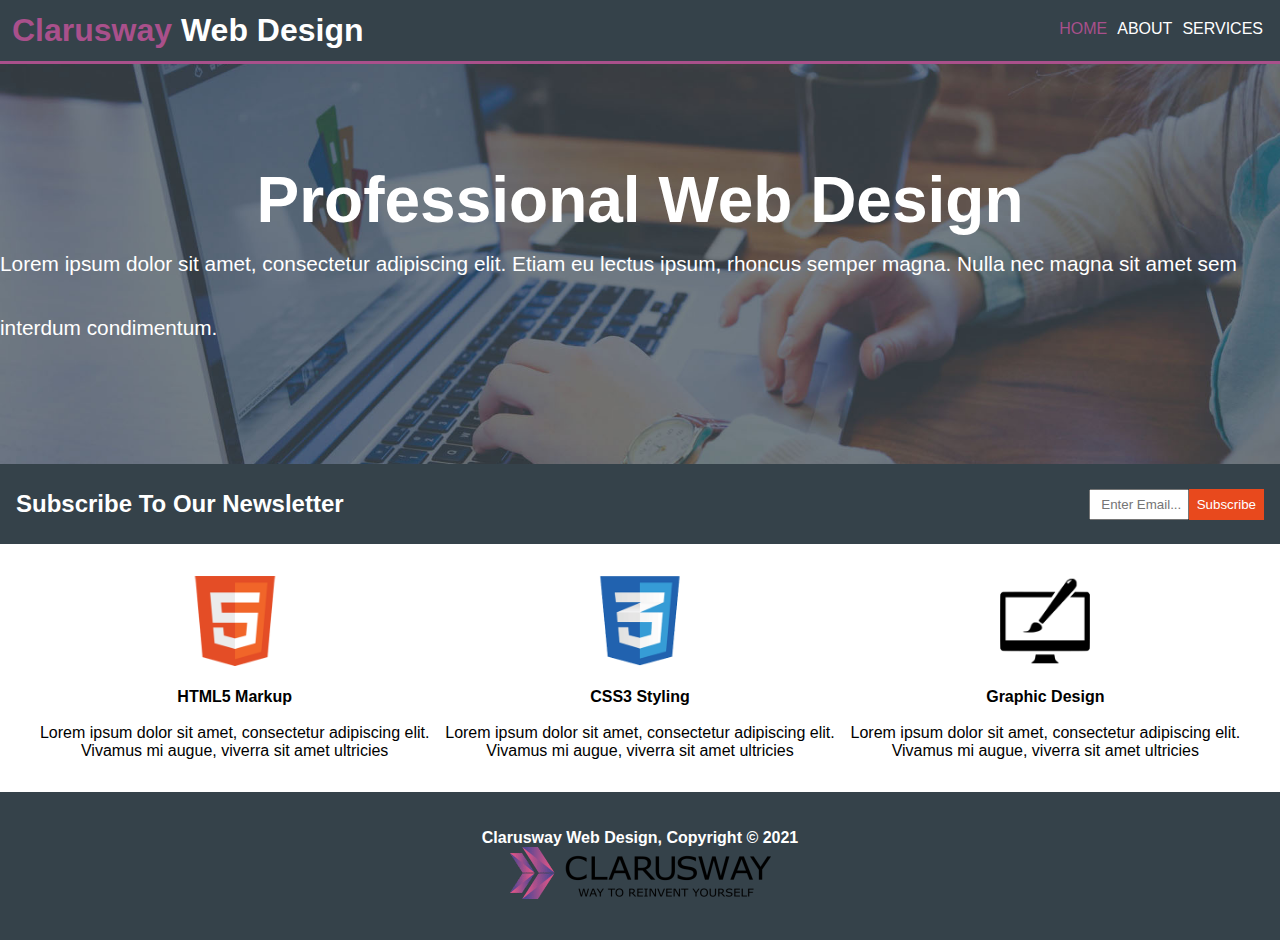
<file: index.html>
<!DOCTYPE html>
<html lang="en">
<head>
    <meta charset="UTF-8">
    <meta http-equiv="X-UA-Compatible" content="IE=edge">
    <meta name="viewport" content="width=device-width, initial-scale=1.0">
    <title>Clarusway Web Desing</title>
    <link rel="stylesheet" href="style.css">
    <link rel="preconnect" href="https://fonts.googleapis.com">
<link rel="preconnect" href="https://fonts.gstatic.com" crossorigin>
<link href="https://fonts.googleapis.com/css2?family=Fjalla+One&family=Lato&display=swap" rel="stylesheet">
</head>
<body>

<!---------------------------------------1.Area---------------------------------->
    
    <div id="area">
        <ul class="section">
            <li class="section-one"><span>Clarusway</span> Web Design</li>
            <li><a href="index.html"><span>HOME</span></a></li>
            <li><a href="about.html" target="_blank">ABOUT</a></li>
            <li><a href="services.html" target="_blank">SERVICES</a></li>
        </ul>
    </div>

<!----------------------------------------2.Area---------------------------------->


        <header>
           <h1>Professional Web Design</h1>

           <p>Lorem ipsum dolor sit amet, consectetur adipiscing elit. Etiam eu lectus ipsum, rhoncus semper magna. Nulla nec magna sit amet sem interdum condimentum.</p>
        </header>


<!----------------------------------------3.Area----------------------------------->     

   <div id="area-2">
       <label for="mail">
       <h2 class="left">Subscribe To Our Newsletter</h2>
    </label>
       <div class="right">
        <form action="result.html" method="get">
        <input class="mail" type="email" name="mail" id="mail" placeholder="Enter Email...">
        <input class="button" type="submit" value="Subscribe" >
        </form>
      </div>

   </div>

       
   

<!----------------------------------------1.Images---------------------------------->

   <div id="area-3">
        <div class="section-html">
            <img src="images/logo_html.png" alt="html"><br><br>
            <h4>HTML5 Markup</h4><br>
            <p>Lorem ipsum dolor sit amet, consectetur adipiscing elit. Vivamus mi augue, viverra sit amet ultricies</p>
        </div><br>    
<!-----------------------------------------2.Images--------------------------------->           
       <div class="section-css">
        <img src="images/logo_css.png" alt="css"><br><br>
        <h4>CSS3 Styling</h4><br>
        <p>Lorem ipsum dolor sit amet, consectetur adipiscing elit. Vivamus mi augue, viverra sit amet ultricies</p>
       </div><br>
<!----------------------------------------3.ımages----------------------------------->
       <div class="section-brush">
        <img src="./images/logo_brush.png" alt="brush"><br><br>
        <h4>Graphic Design</h4><br>
        <p>Lorem ipsum dolor sit amet, consectetur adipiscing elit. Vivamus mi augue, viverra sit amet ultricies</p>
       </div>

   </div>   

       
<!-----------------------------------------4.Area------------------------------------->

    <div id="area-4">
        <div class="section-2">
           <h4>Clarusway Web Design, Copyright &copy; 2021</h4>
        </div>  
<!------------------------------------------4.Images---------------------------------->        
        <div class="section-logo">
           <img src="images/clarusway_logo.png" alt="claruswaylogo">
       </div>

    </div>
        
</body>
</html>
</file>
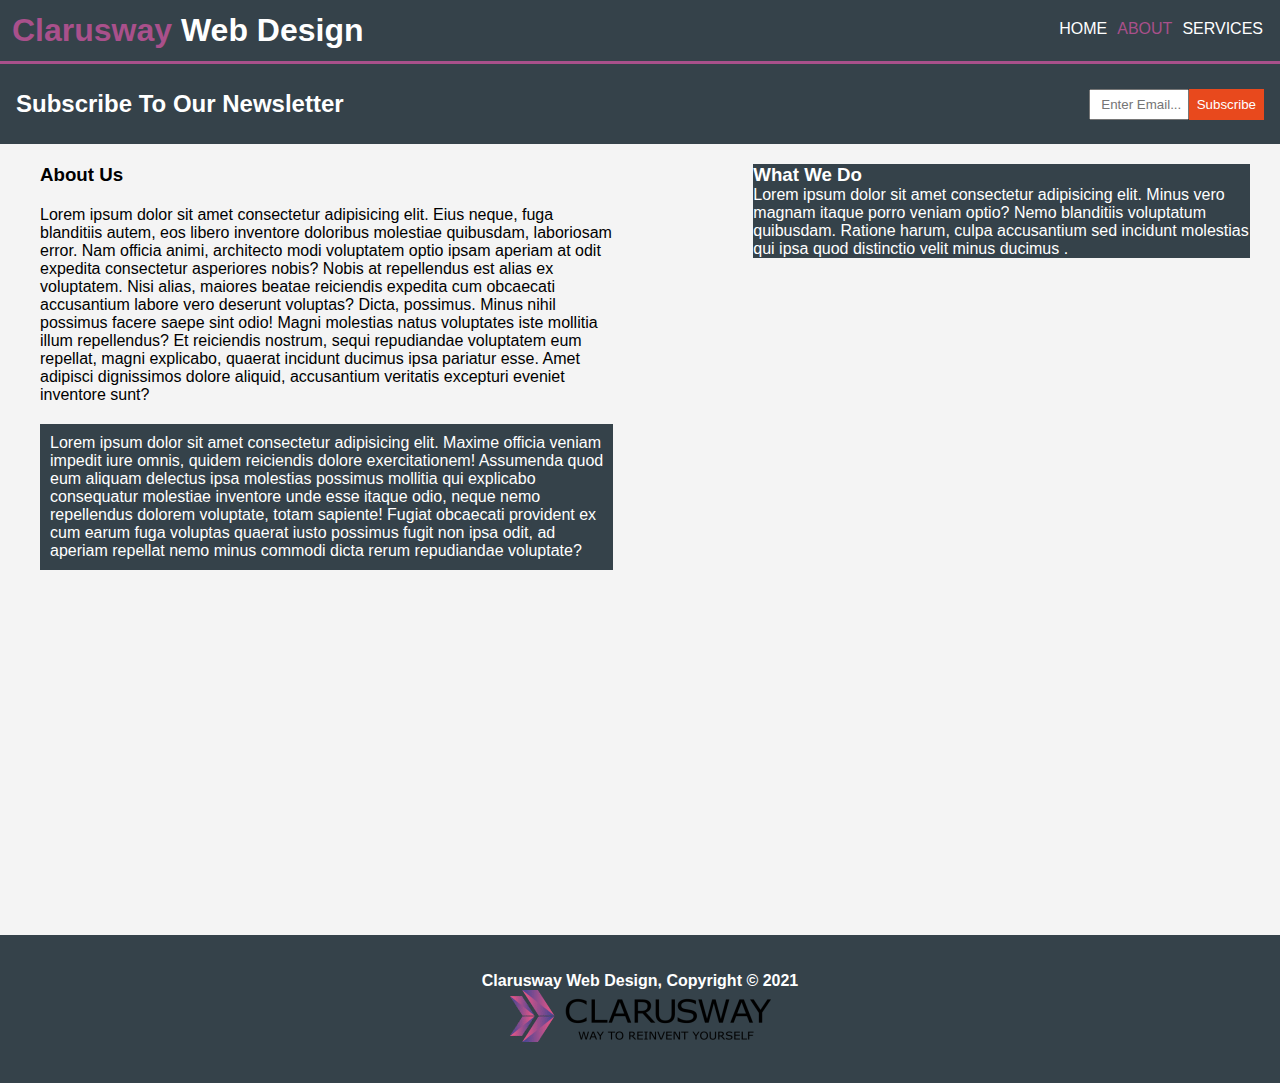
<file: about.html>
<!DOCTYPE html>
<html lang="en">

<head>
    <meta charset="UTF-8">
    <meta http-equiv="X-UA-Compatible" content="IE=edge">
    <meta name="viewport" content="width=device-width, initial-scale=1.0">
    <title>About</title>
    <link rel="stylesheet" href="style.css">
</head>

<body>

    <div id="area">
        <ul class="section">
            <li class="section-one" id="areas"><span>Clarusway</span> Web Design</li>
            <li><a href="index.html">HOME</a></li>
            <li><a href="about.html" target="_blank" style="color: rgb(169, 80, 139)">ABOUT</a></li>
            <li><a href="services.html" target="_blank">SERVICES</a></li>
        </ul>
    </div>

    <div id="area-2">
        <label for="mail">
            <h2 class="left">Subscribe To Our Newsletter</h2>
        </label>
        <div class="right">
            <form action="result.html" method="get">
                <input class="mail" type="email" name="mail" id="mail" placeholder="Enter Email...">
                <input class="button" type="submit" value="Subscribe">
            </form>
        </div>

    </div>

    <div id="area-5">
        <div class="section-3">
            <h3 class="head">About Us</h3>
            <p class="text-1">Lorem ipsum dolor sit amet consectetur adipisicing elit. Eius neque, fuga blanditiis
                autem, eos libero inventore doloribus molestiae quibusdam, laboriosam error. Nam officia animi,
                architecto modi voluptatem optio ipsam aperiam at odit expedita consectetur asperiores nobis? Nobis at
                repellendus est alias ex voluptatem. Nisi alias, maiores beatae reiciendis expedita cum obcaecati
                accusantium labore vero deserunt voluptas? Dicta, possimus. Minus nihil possimus facere saepe sint odio!
                Magni molestias natus voluptates iste mollitia illum repellendus? Et reiciendis nostrum, sequi
                repudiandae voluptatem eum repellat, magni explicabo, quaerat incidunt ducimus ipsa pariatur esse. Amet
                adipisci dignissimos dolore aliquid, accusantium veritatis excepturi eveniet inventore sunt?</p>
            <div class="text-2">Lorem ipsum dolor sit amet consectetur adipisicing elit. Maxime officia veniam impedit
                iure omnis, quidem reiciendis dolore exercitationem! Assumenda quod eum aliquam delectus ipsa molestias
                possimus mollitia qui explicabo consequatur molestiae inventore unde esse itaque odio, neque nemo
                repellendus dolorem voluptate, totam sapiente! Fugiat obcaecati provident ex cum earum fuga voluptas
                quaerat iusto possimus fugit non ipsa odit, ad aperiam repellat nemo minus commodi dicta rerum
                repudiandae voluptate? 
            </div>

        </div>
    

    <div id="area-6">
        <div class="section-4">
            <h3 class="head-2">What We Do</h3>
            <p class="text-3">Lorem ipsum dolor sit amet consectetur adipisicing elit. Minus vero magnam itaque porro
                veniam optio? Nemo blanditiis voluptatum quibusdam. Ratione harum, culpa accusantium sed incidunt
                molestias qui ipsa quod distinctio velit minus ducimus .</p>
        </div>
    </div>
</div>

<div id="area-4">
    <div class="section-2">
       <h4>Clarusway Web Design, Copyright &copy; 2021</h4>
    </div>  
    <div class="section-logo">
        <img src="images/clarusway_logo.png" alt="claruswaylogo">
    </div>

 </div>
 



</body>

</html>
</file>
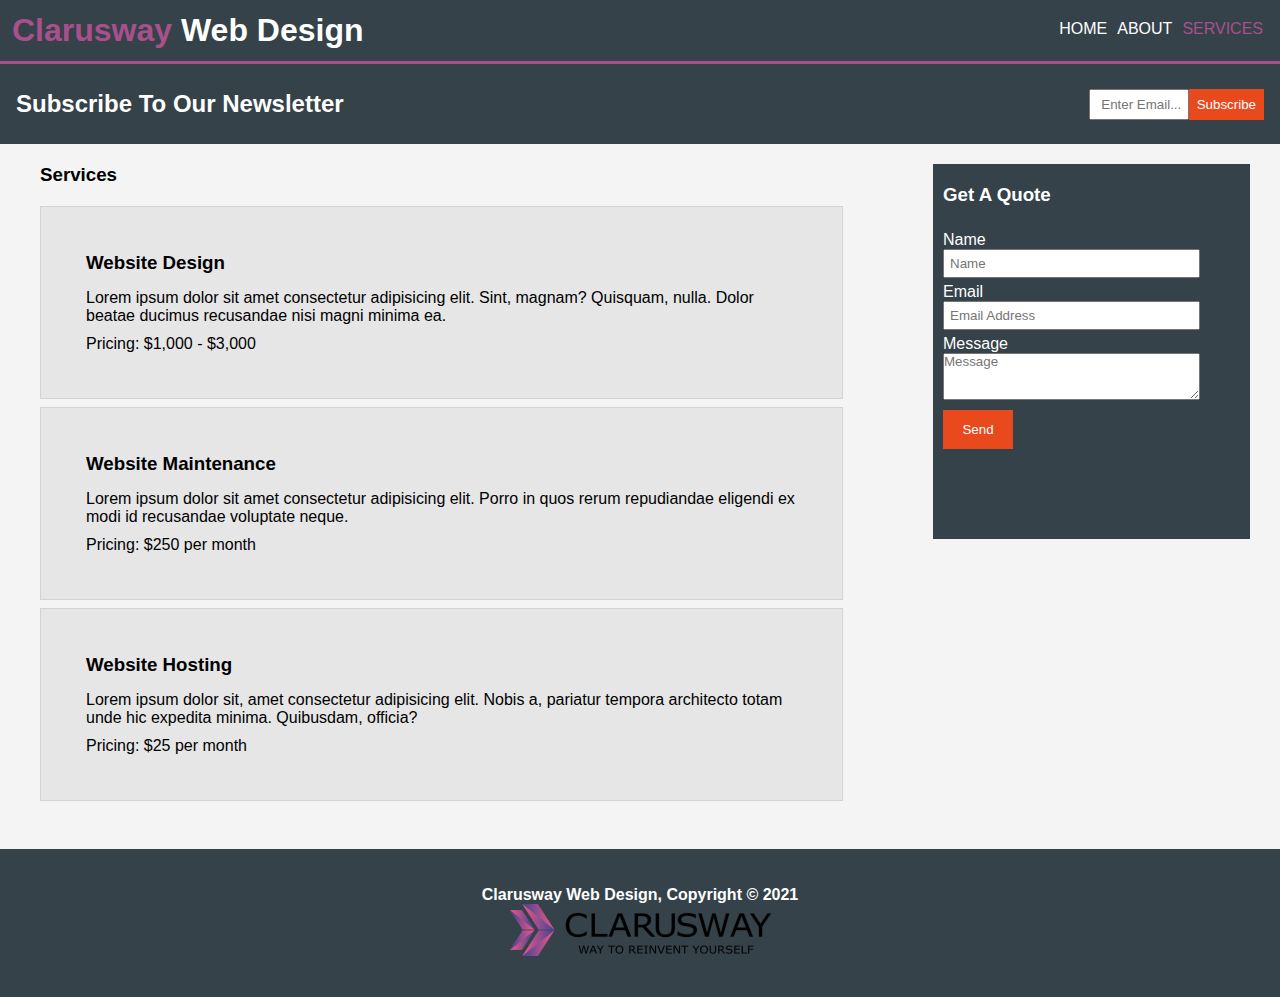
<file: services.html>
<!DOCTYPE html>
<html lang="en">
<head>
    <meta charset="UTF-8">
    <meta http-equiv="X-UA-Compatible" content="IE=edge">
    <meta name="viewport" content="width=device-width, initial-scale=1.0">
    <title>Services</title>
    <link rel="stylesheet" href="style.css">
</head>
<body>


<!--------------------------------1.Area----------------------------------------->    

    <div id="area">
        <ul class="section">
            <li class="section-one" id="areas"><span>Clarusway</span> Web Design</li>
            <li><a href="index.html">HOME</a></li>
            <li><a href="about.html" target="_blank">ABOUT</a></li>
            <li><a href="services.html" target="_blank" style="color:rgb(169, 80, 139)">SERVICES</a></li>
        </ul>
    </div>

<!-----------------------------------2.Area---------------------------------------->    

    <div id="area-2">
        <label for="mail">
            <h2 class="left">Subscribe To Our Newsletter</h2>
        </label>
        <div class="right">
            <form action="result.html" method="get">
                <input class="mail" type="email" name="mail" id="mail" placeholder="Enter Email...">
                <input class="button" type="submit" value="Subscribe">
            </form>
        </div>

    </div>

<!--------------------------------------7.Area------------------------------------>    

    <div id="area-7">
        <div class="section-5">
            <h3 class="head-3">Services</h3>
        <div class="section-6">
            <h3 class="head-4">Website Design</h3>
            <p class="text-4">Lorem ipsum dolor sit amet consectetur adipisicing elit. Sint, magnam? Quisquam, nulla. Dolor beatae ducimus recusandae nisi magni minima ea.</p>
            <p class="text-5">Pricing: $1,000 - $3,000</p>
        </div>  
        
        <div class="section-7">
            <h3 class="head-5">Website Maintenance</h3>
            <p class="text-6">Lorem ipsum dolor sit amet consectetur adipisicing elit. Porro in quos rerum repudiandae eligendi ex modi id recusandae voluptate neque.</p>
            <p class="text-7">Pricing: $250 per month</p>
        </div>

        <div class="section-8">
            <h3 class="head-6">Website Hosting</h3>
            <p class="text-8">Lorem ipsum dolor sit, amet consectetur adipisicing elit. Nobis a, pariatur tempora architecto totam unde hic expedita minima. Quibusdam, officia?</p>
            <p class="text-9">Pricing: $25 per month</p>
        </div>
     </div>

     <div class="section-9">
         <h3 class="head-7">Get A Quote</h3>
         <label for="namee">Name</label>
         <input type="text" id="namee" placeholder="Name">
         <label for="maill">Email</label>
         <input type="email" id="maill" placeholder="Email Address">
         <label for="messagee">Message</label>
         <textarea id="messagee" cols="30" rows="3"  placeholder="Message"></textarea>
         <button id="submitt" type="submit">Send</button>
     </div>
    </div>

<!----------------------------------------4.Area------------------------------------->    

    <div id="area-4">
        <div class="section-2">
           <h4>Clarusway Web Design, Copyright &copy; 2021</h4>
        </div>  
        <div class="section-logo">
            <img src="images/clarusway_logo.png" alt="claruswaylogo">
        </div>
    
     </div>
    </div>
    
</body>
</html>
</file>
<file: style.css>
*{
    margin: 0;
    padding: 0;
    font-family: sans-serif;
    box-sizing: border-box;
}

.section{
    list-style: none;    /*başlıklarının default özelliklerini kaldırdı.İşaretleyici türünü belirler(circle) */
    display: flex;  /*öğeleri yan yana sağ tarafa sıraladı*/
    /* flex-wrap: wrap; */
    /* justify-content: flex-end; */
    background-color:#35424A;  /*section öğesinin arka planına renk verdik*/
    font-size: 1.5rem;  /*yazı boyutunu ayarladık*/
    padding: 0.75rem;  /*content arasında ki mesafeyi belirliyor*/
    color: white;  /*yazı rengini ayarladı*/
    border-bottom: 3px solid rgb(169, 80, 139);  /*alt kenarlığı rengi ile birlikte ayarladı*/
}

.section a span{
     color: rgb(169, 80, 139);  /*home öğesinin rengini değiştirdik*/
}

.section a{
    font-size: 1rem;  /*a öğelerinin yazı boyutları ayarlandı*/
    text-decoration: none;  /*default özelliği olan altında ki çizgiyi kaldırdı*/
    color: white;  /*yazı rengi belirlendi*/
    padding: 5px;  /*a öğlerinin aralarında ki boşluk ayarlandı*/
}

/* section{
    border-bottom: 3px solid rgb(169, 80, 139);
} */

.section-one{
    margin-right: auto;  /* bir öğeyi yatayda ortalamak istersek kullanılır*/
    font-size: 2rem;  /*başlığın yazı boyutunu ayarladı*/
    font-weight: bold;  /*yazının kalınlığını belirler derecelerle ile gösterebilirdik*/
}

.section-one span{
    color: rgb(169, 80, 139);  /*başlıktaki span elementinin rengini değiştirdi*/
}



header{
    /* text-align: center; */
    color: white;  /*header içindeki yazılara beyaz renk verdi*/
    background-image: url(./images/showcase.jpg);  /*arka plana resim eklendik*/
    background-repeat: no-repeat;  /*arka planın tekrarlanmaması için*/
    background-size: cover;  /*full ekran oluyor ve resmin boyutlarına göre resmi oranlıyor.*/
    height: 400px;  /*resmin yüksekliğini ayarladı*/
    display: flex; /*yazıları ortaladı */
    flex-direction: column;  /*sağdan ve soldan öğeler hizalanır*/
    align-items: center;  /*satır içindeki öğelerin yüksekliğini veya konumunu değiştirir*/
    justify-content: center;  /*elemanlar header ortasına konumlandırılmıştır*/
    width: 100%;  /*genişlik verir*/
    background-position: center;  /*arka plan görselini yatay ve dikey ortalar*/
    line-height: 4rem;  /*satır arası yüksekliği belirler*/
}

header h1{
    font-size: 4rem;  /*h1 öğesinin yazı boyutu ayarlandı*/
}

header p{
    font-size: 1.3rem;  /*p elementinin yazı boyutu ayarlandı*/
}

#area-2{
    /* padding: 0.75 rem; */    /*buda aynı görevi görür*/
    height: 5rem;  /* content arasında ki mesafeyi beliğrliyor*/
    display: flex;   /*yazıları birbirinden ayırdı*/
    justify-content: space-between;   /*İlk nesne başta, son nesne sonda olacak şekilde nesneler eşit olarak kapsayıcının içerisinde dizilirler.*/
    background-color:#35424A;  /*arkaplan rengi ayarlandı*/
    padding: 1rem;  /*content kısmı ile container arası mesafe açıldı*/
    color: white;  /*yazıların rengi belirlendi*/
    align-items: center;    /*yazılar container içinde ortalandı*/
}

.right{
    width: 14%;  /*genişlikleri ayarlar email ve button arasındaki*/
   
}

form{
    display: flex;  /*yazıları yan yana getirdi*/
}

.button{
    color: white;  /*buton içindeki yazıyı beyaz yaptı*/
    background-color: #E8491D;  /*arkaplan rengi verdi*/
    width: 5rem;  /*genişlik verdi*/
    border: 8px solid #E8491D;  /*kenarlık ve renk ekledi*/
}

.mail{
    width: 68%;  /*genişlik verdi*/
    padding-left: 10px;  /*mail kısmının content alanıyla dış aladı ayırdı*/
}

#area-3{
    display: flex;  /*html,css ve brushu ortalayıp yan yana hizaladı*/
    padding: 2rem;  /*content kısmıyla dış alana mesafe koydu*/
}

.section-html, .section-css, .section-brush{
    text-align: center;  /*başlıkları yazıları resimleri ortaladı kendi içinde*/
}

#area-3 img{
    width: 90px;  /*resimlere boyut verdi*/
}

#area-4{
     display: flex;   /*container içindekileri ortaladı*/
    flex-direction: column;  /*sağdan ve soldan öğeleri üst üste getirdi*/
    align-items: center;  /*bunları ortaladı*/
    background-color:#35424A; /*arkaplan rengi verdi*/
    color: white;  /*yazılara renk verdi*/
    padding: 2.3rem;  /*content ve container arasını açtı*/
}


/******************************* about **********************************/



#area-5{
    display: flex;  /*container içindekileri ortaladı*/
    background-color: rgb(244,244,244);  /*arkaplan rengi verildi*/
    padding: 20px 30px 365px 40px;  /*üstten,sağdan,alttan,soldan aralık değerleri verildi*/
}

.section-3{
    width: 170%;  /*p etiketinin genişliği verildi*/
    padding-right: 40px;  /*p etiketinin sağ tarafını toparladı*/
}

.head, .text-1{
    padding-bottom: 20px;  /*conten kısmının alt alanıyla mesafe açtı*/
}

.text-2{
    background-color: rgb(53,66,74);  /*text-2 nin p etiketinin arkaplan rengini değiştirdi*/
    color: white;  /*yazılarını beyaz yaptı*/
    padding: 10px 10px;  /*üstten-alttan  sağdan-soldan aralık bıraktı*/
}

#area-6{
    padding-left: 100px;  /*content kısmının sol padding arasını açtı*/
}

.section-4{
    background-color: rgb(53,66,74);
    color: white;
}



/***************************** services ******************************/

                    
#area-7{
    display: flex;  /*area-7 içinde ki tüm sectionları ortaladı*/
    background-color: rgb(244,244,244);   /*arkaplan rengi verildi*/
    padding: 20px 30px 40px 40px;   /*tüm sectionlara üstten-sağdan alttan-soldan aralık verildi*/
}   

.section-5{
    width: 150%;   /*genişlik değeri verildi*/
    padding-right: 40px;  /*content kısmının sağ tarafında ki dışıyla araya mesafe koyuldu*/
}

.head-3{
    padding-bottom: 20px;  /*alttan mesafe verildi*/
}

.section-6, .section-7, .section-8{
    background-color:rgb(230,230,230);  /*toplu sectionlara arka plan rengi eklendi*/
    border: 1px solid lightgrey;  /*kenarlık ve renk verildi*/
    padding: 45px;  /*content kısmının her bir tarafının mesafesi açıldı*/
    margin-bottom: 8px;  /*sectionlar arası mesafe açıldı*/
}

.head-4, .head-5, .head-6{
    padding-bottom: 15px;   /*başlıklar ve paragraflar arası mesafe açıldı*/
}

.text-4, .text-6, .text-8{
    padding-bottom: 10px;   /*paragraflar ve fiyatlar arası mesafe açıldı*/
}


.section-9{
    display: flex;  /*ortalayıp güzel bir konum verdi*/
    flex-direction: column;   /*sağdan ve soldan öğeleri alt alata getirdi*/
    background-color: rgb(53,66,74);  /*sectiona arka plan rengi eklendi*/
    color: white;  /*yazıların rengini verdi*/
    width: 45%;  /*section genişliği belirlendi*/
    margin-left: 50px;  /*soldan genişlik verildi*/
    padding: 20px 50px 90px 10px;    /*her taraftan genişlik verildi*/
    height: 50%;  /*yükseklik verildi*/
}

.head-7{
    padding-bottom: 25px;  /*başık kısmına alttan mesafe girildi*/
}

#namee, #maill{
    padding: 5px;  /*content kısmına 4 taraftan aralık verildi*/
    margin-bottom: 5px;  /*alttan aralık verildi*/
}

#messagee{
    margin-bottom: 10px;  /*message ve button arasını açtı alttan değer vererek*/
}

#submitt{
    width: 70px;  /*butona genişlik verildi*/
    background-color: #E8491D;  /*arkaplan rengi verildi*/
    color: white;  /*yazı rengi verildi*/
    border: none;  /*default olan border kaldırdı*/
    padding: 12px 10px;  /*önce üstten-alttan sonra sağdan-soldan aralık verdi kısa yolla*/
}
</file>
